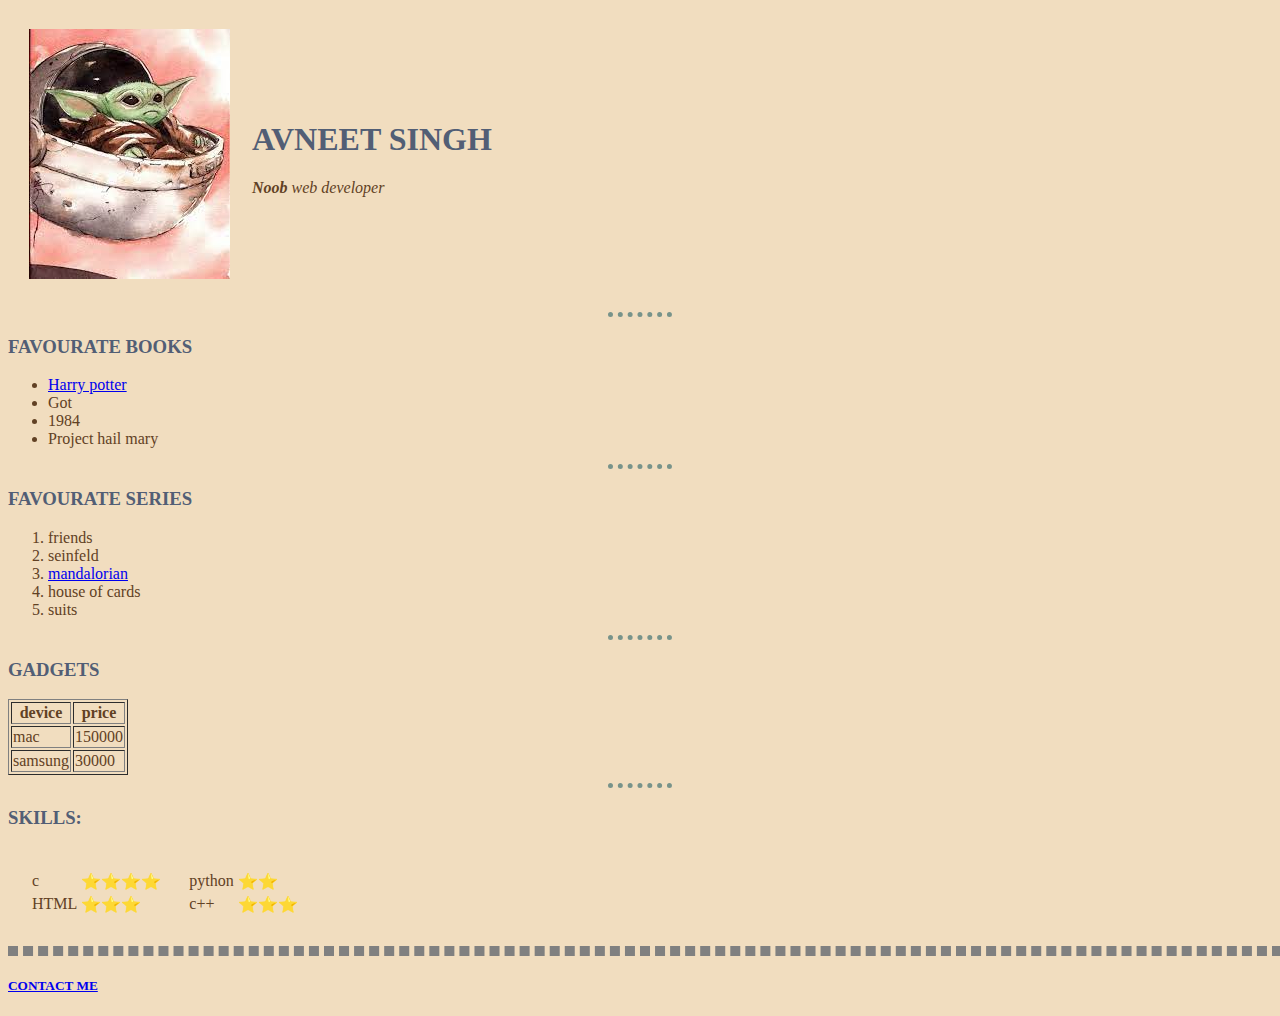
<file: HTML - personal site/index.html>
<!DOCTYPE html>
<html lang="en" dir="ltr">
  <head>
    <meta charset="utf-8">

    <title>Avneet's personal site</title>
    <link rel="stylesheet" href="css/styles.css">


  </head>
  <body>
    <table cellspacing = "20">
      <tr>
        <td><img src="images/yoda.jpeg" alt=""></td>
        <td><h1>AVNEET SINGH</h1>
        <p><em><strong>Noob</strong> web developer</em></p></td>
      </tr>
    </table>

    <hr>
    <h3><strong>FAVOURATE BOOKS</strong></h3>
    <ul>
      <li><a href="harrypotter.html">Harry potter</a></li>
      <li>Got</li>
      <li>1984</li>
      <li>Project hail mary</li>
    </ul>

    <hr>

    <h3><strong>FAVOURATE SERIES</strong></h3>
    <ol>
      <li>friends</li>
      <li>seinfeld</li>
      <li><a href="https://www.imdb.com/title/tt8111088/">mandalorian</a></li>
      <li>house of cards</li>
      <li>suits</li>
    </ol>

    <hr>

  <h3><strong>GADGETS</strong></h3>

  <table border = "1">
    <thead>
      <tr>
        <th>device</th>
        <th>price</th>
      </tr>
    </thead>

    <tbody>
      <tr>
        <td>mac</td>
        <td>150000</td>
      </tr>
      <tr>
        <td>samsung</td>
        <td>30000</td>
      </tr>
    </tbody>

    <tfoot>

    </tfoot>
  </table>

<hr>

  <h3>SKILLS:</h3>

  <table cellspacing = "20" >
    <tr>
      <td>
        <table>
          <tr>
            <td>c</td>  <td>⭐️⭐️⭐️⭐️</td>
          </tr>
          <tr>
            <td>HTML</td>  <td>⭐️⭐️⭐️</td>
          </tr>
        </table>
      </td>
      <td>
        <table>
          <tr>
            <td>python</td>  <td>⭐️⭐️</td>
          </tr>
          <tr>
            <td>c++</td>  <td>⭐️⭐️⭐️</td>
          </tr>
        </table>
      </td>
    </tr>
  </table>






<hr style="border-style: dashed; border-color: grey; width: 100%;">

    <h5><a href="contact.html">CONTACT ME</a></h5>
  </body>
</html>
</file>
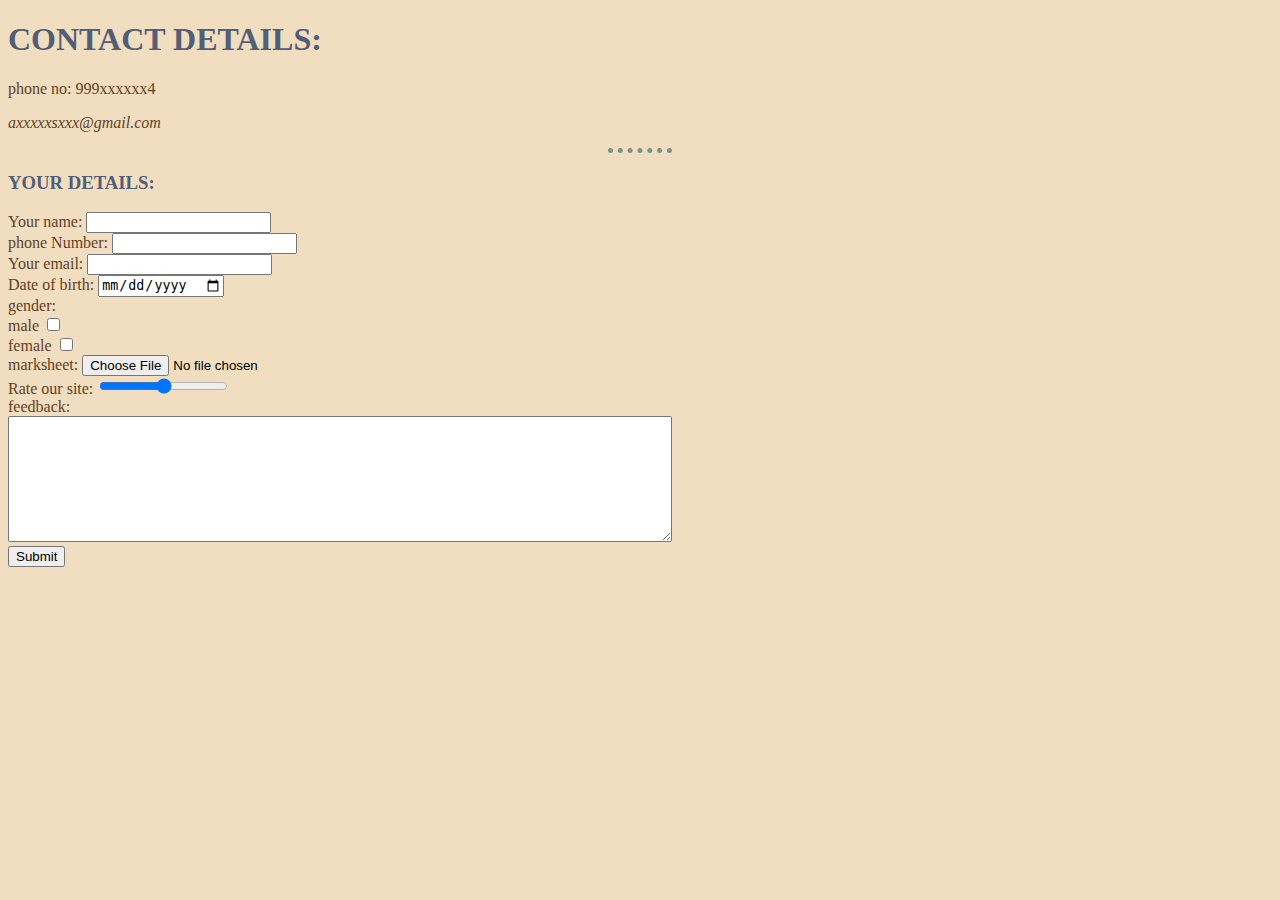
<file: HTML - personal site/contact.html>
<!DOCTYPE html>
<html lang="en" dir="ltr">
  <head>
    <meta charset="utf-8">
    <link rel="stylesheet" href="css/styles.css">
    <title>CONTACTs</title>
  </head>

  <body>
    <h1>CONTACT DETAILS: </h1>
    <p>phone no: 999xxxxxx4</p>
    <p><em>axxxxxsxxx@gmail.com</em></p>

    <hr >

    <h3>YOUR DETAILS:</h3>

    <form action="mailto:avneetsingh843@gmail.com"  method="post" enctype="text/plain">
      <label>Your name:</label>
      <input type="text" name="yourname" value=""> <br>
      <label>phone Number:</label>
      <input type="number" name="yournumber" value=""> <br>
      <label>Your email:</label>
      <input type="email" name="youremail" value=""> <br>
      <label>Date of birth:</label>
      <input type="date" name="yourdob" value=""> <br>
      <label>gender: </label> <br>
      <label>male</label>
      <input type="checkbox" name="" value=""> <br>
      <label>female</label>
      <input type="checkbox" name="" value=""> <br>
      <label>marksheet: </label>
      <input type="file" name="" value=""> <br>
      <label>Rate our site: </label>
      <input type="range" name="" value=""> <br>
      <label>feedback:</label> <br>
      <textarea name="name" rows="8" cols="80"></textarea><br>
      <input type="submit" name="">

    </form>

  </body>
</html>
</file>
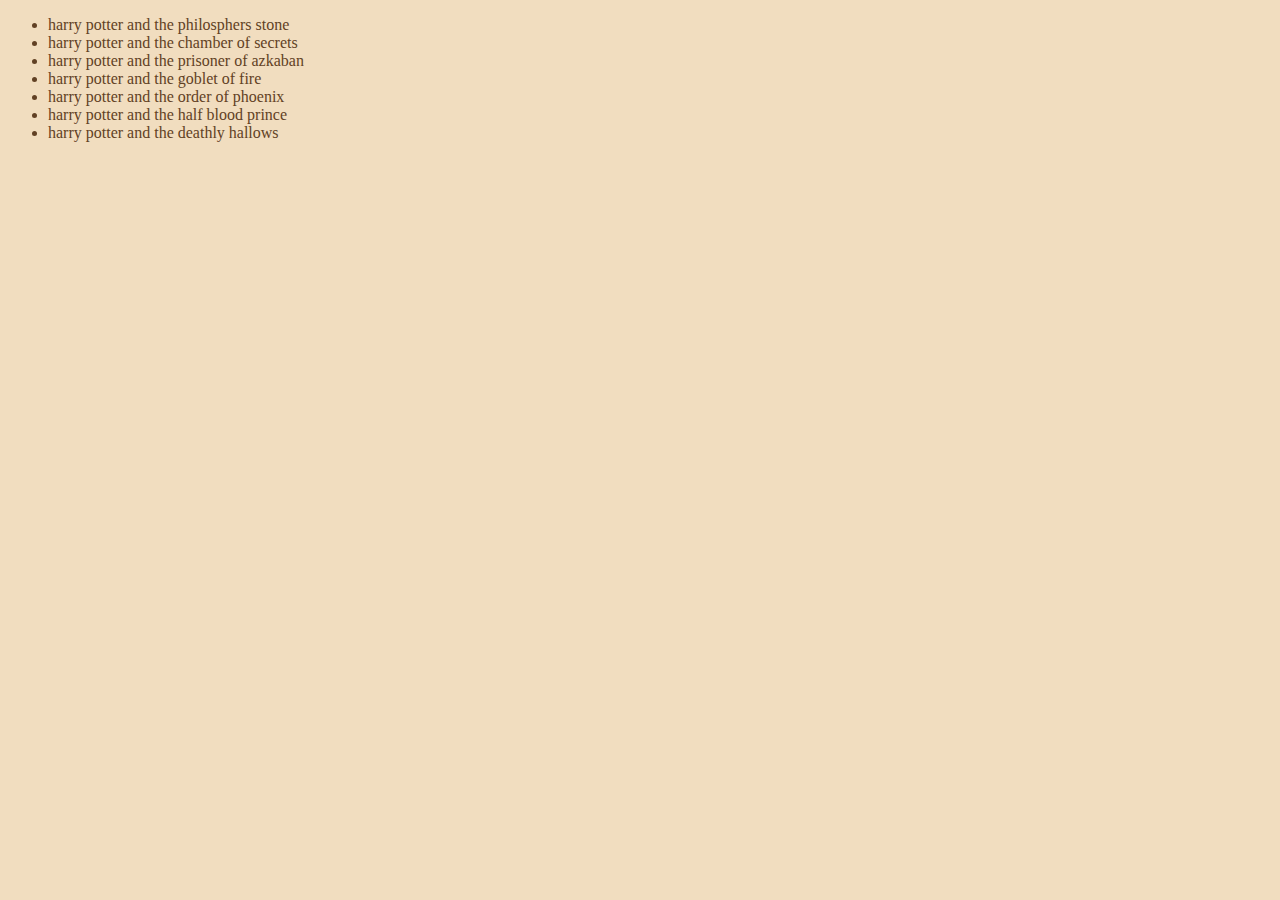
<file: HTML - personal site/harrypotter.html>
<!DOCTYPE html>
<html lang="en" dir="ltr">
  <head>
    <meta charset="utf-8">
    <title>HARRY POTTER BOOKS</title>
    <link rel="stylesheet" href="css/styles.css">
  </head>
  <body>
    <ul>
      <li>harry potter and the philosphers stone</li>
      <li>harry potter and the chamber of secrets</li>
      <li>harry potter and the prisoner of azkaban</li>
      <li>harry potter and the goblet of fire</li>
      <li>harry potter and the order of phoenix</li>
      <li>harry potter and the half blood prince</li>
      <li>harry potter and the deathly hallows</li>
    </ul>
  </body>
</html>
</file>
<file: HTML - personal site/css/styles.css>
body{
  background-color: #F1DDBF;
}
hr{
  border-style: none;
  border-top-style: dotted;
  border-width: 5px;
  border-color: #78938A;
  width: 5%;
}
h1{
  color: #525E75;
}
h3{
  color: #525E75;
}
p{
  color: #614124;
}
ul{
  color: #614124;
}
ol{
  color: #614124;
}
table{
  color: #614124;
}
label{
  color: #614124;
}
</file>
